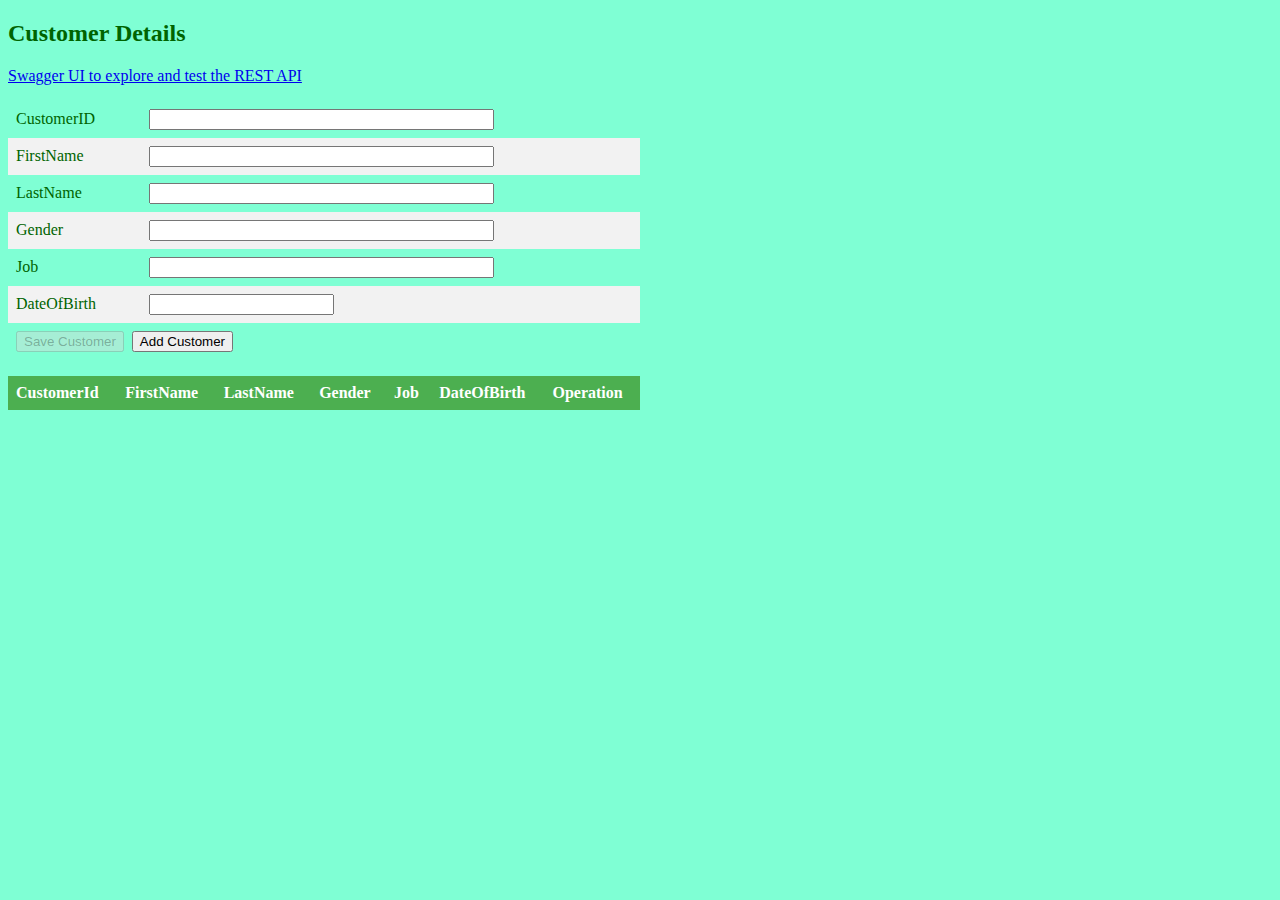
<file: src/main/resources/static/indexb.html>
<!DOCTYPE html>
<html>
<head>
    <meta charset="ISO-8859-1">
    <title>Customer</title>
    <link href="styles.css" type="text/css" rel="stylesheet" />
    <link href="https://cdn.jsdelivr.net/npm/bootstrap@5.0.2/dist/css/bootstrap.min.css" rel="stylesheet" integrity="sha384-EVSTQN3/azprG1Anm3QDgpJLIm9Nao0Yz1ztcQTwFspd3yD65VohhpuuCOmLASjC" crossorigin="anonymous">
</head>
<body style="background-color:aquamarine; color:darkgreen" onload="getCustomer()">
<h2>Customer Details</h2>
<p><a href="http://localhost:8080/swagger-ui/index.html">Swagger UI to explore and test the REST API</a></p>
<table style="width:50%">
    <tr><td>CustomerID</td><td><input id="customerId" type="text" size="40"></td></tr>
    <tr><td>FirstName</td><td><input id="firstName" type="text" size="40"></td></tr>
    <tr><td>LastName</td><td><input id="lastName" type="text" size="40"></td></tr>
    <tr><td>Gender</td><td><input id="gender" type="text" size="40"></td></tr>
    <tr><td>Job</td><td><input id="job" type="text" size="40"></td></tr>
    <tr><td>DateOfBirth</td><td><input id="dob" type="text" size="20"></td></tr>
    <tr>
        <td colspan="2">
            <button id="save" onclick="saveCustomer()" disabled="disabled">Save Customer</button>
            &nbsp;<button id="add" onclick="addCustomer()">Add Customer</button>
        </td>
    </tr>
</table>
<p></p>
<table id="_id" class="table">
    <thead>
    <tr>
        <th>CustomerId</th>
        <th>FirstName</th>
        <th>LastName</th>
        <th>Gender</th>
        <th>Job</th>
        <th>DateOfBirth</th>
        <th>Operation</th>
    </tr>
    </thead>
    <tbody id="cust"></tbody>
</table>
<script src="scriptsb.js"></script>
</body>
</html>
</file>
<file: src/main/resources/static/styles.css>
table {
    border-collapse: collapse;
    width: 50%;
}

th, td {
    text-align: left;
    padding: 8px;
}

tr:nth-child(even) {
    background-color: #f2f2f2
}

th {
    background-color: #4CAF50;
    color: white;
}
</file>
